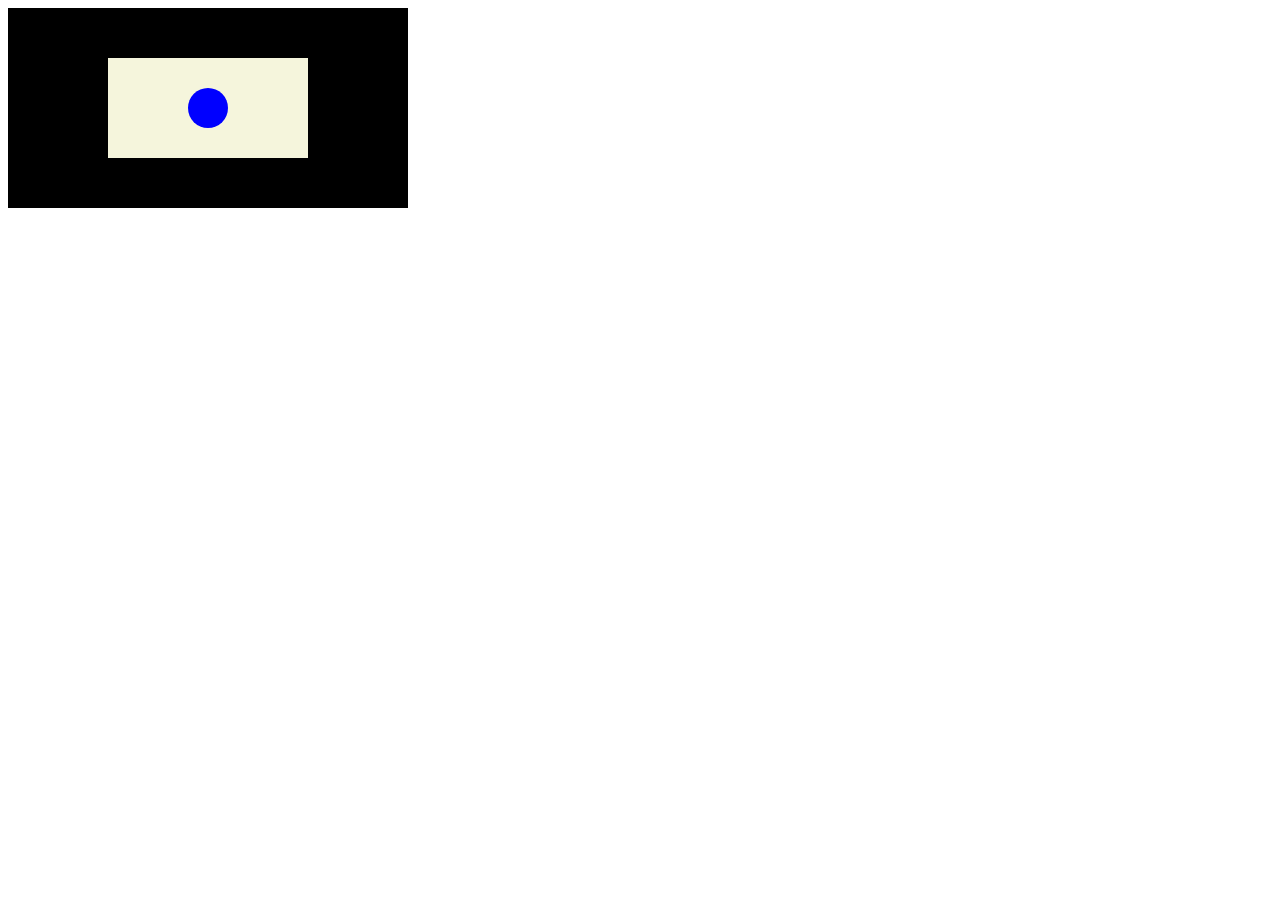
<file: activity_1/index.html>
<!DOCTYPE html>
<html>
<head>
  <meta charset="UTF-8">
  <title>Drawing Shapes</title>
  <script src="https://d3js.org/d3.v7.min.js"></script>
  <script src="main.js"></script>
</head>
<body>
    <svg width="400" height="200" style="background:black;">
        <rect x="100" y="50" width="200" height="100" fill="beige"></rect>
        <circle cx="200" cy="100" r="20" fill="blue"></circle>
    </svg>
</body>
</html>
</file>
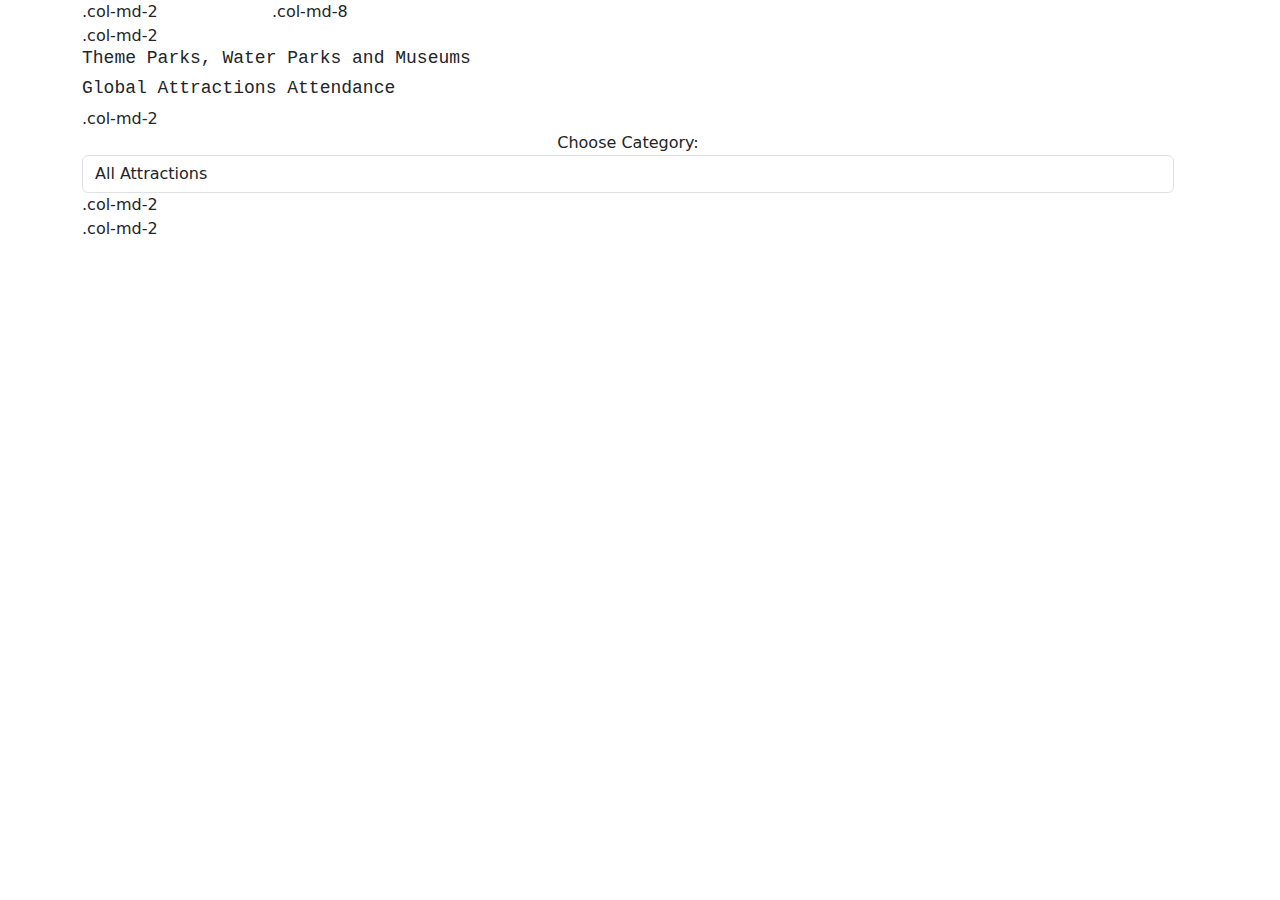
<file: Lab 1/index.html>
<!doctype html>
<html>
<head>
	<meta charset="utf-8">
	<meta name="description" content="">
	<meta name="viewport" content="width=device-width, initial-scale=1">
	<title>CSC316 - Introduction to JavaScript</title>

	<!-- Load CSS libraries -->
	<!-- Add Bootstrap css -->
	<link href="https://cdn.jsdelivr.net/npm/bootstrap@5.3.3/dist/css/bootstrap.min.css" rel="stylesheet" integrity="sha384-QWTKZyjpPEjISv5WaRU9OFeRpok6YctnYmDr5pNlyT2bRjXh0JMhjY6hW+ALEwIH" crossorigin="anonymous">

	<!-- Completed: custom css included -->
	<link rel="stylesheet" href="css/style.css">

	<!-- GOOGLE FONTS -->
	<link href='https://fonts.googleapis.com/css?family=Roboto:400,100,300,500,400italic,300italic' rel='stylesheet' type='text/css'>
	<link href='https://fonts.googleapis.com/css?family=Satisfy' rel='stylesheet' type='text/css'>
</head>
<body>



<!-- Add Bootstrap js -->
<div id="chart-area"></div>
<script src="https://cdn.jsdelivr.net/npm/bootstrap@5.3.3/dist/js/bootstrap.bundle.min.js" integrity="sha384-YvpcrYf0tY3lHB60NNkmXc5s9fDVZLESaAA55NDzOxhy9GkcIdslK1eN7N6jIeHz" crossorigin="anonymous"></script>
<div class="container">
	<div class="row">
		<div class="col-md-2">.col-md-2</div>
		<div class="col-md-8">.col-md-8</div>
			<div class="row-md-2">.col-md-2</div>
				<h2>Theme Parks, Water Parks and Museums</h2>
				<h1>Global Attractions Attendance</h1>
			<div class="row-md-2">.col-md-2</div>
				<div class="row">
					<div class="col text-center user-control">
						<div class="form-group">
							<label for="attraction-category">Choose Category:</label>
							<select id="attraction-category" class="form-control">
								<option value="all">All Attractions</option>
								<option value="Water Park">Water Park</option>
								<option value="Museum">Museum</option>
								<option value="Theme Park">Theme Park</option>
							</select>
						</div>
					</div>
				</div>
			<div class="row-md-2">.col-md-2</div>
				<div class="row" style="background: #e0e4e8">
					<div class="col">
						<div id="chart-area"></div>
					</div>
				</div>
		<div class="col-md-2">.col-md-2</div>
	</div>
</div>

<!-- Completed: d3 included -->
<script src="https://d3js.org/d3.v7.min.js"></script>

<!-- Completed: data loading, bar-chart rendering -->
<script src="js/global-attractions.js"></script>
<script src="js/barchart.js"></script>

<!-- Add your activity_2.js file -->
<script src="js/activity_2.js"></script>
<script src="js/activity_3.js"></script>

</body>
</html>
</file>
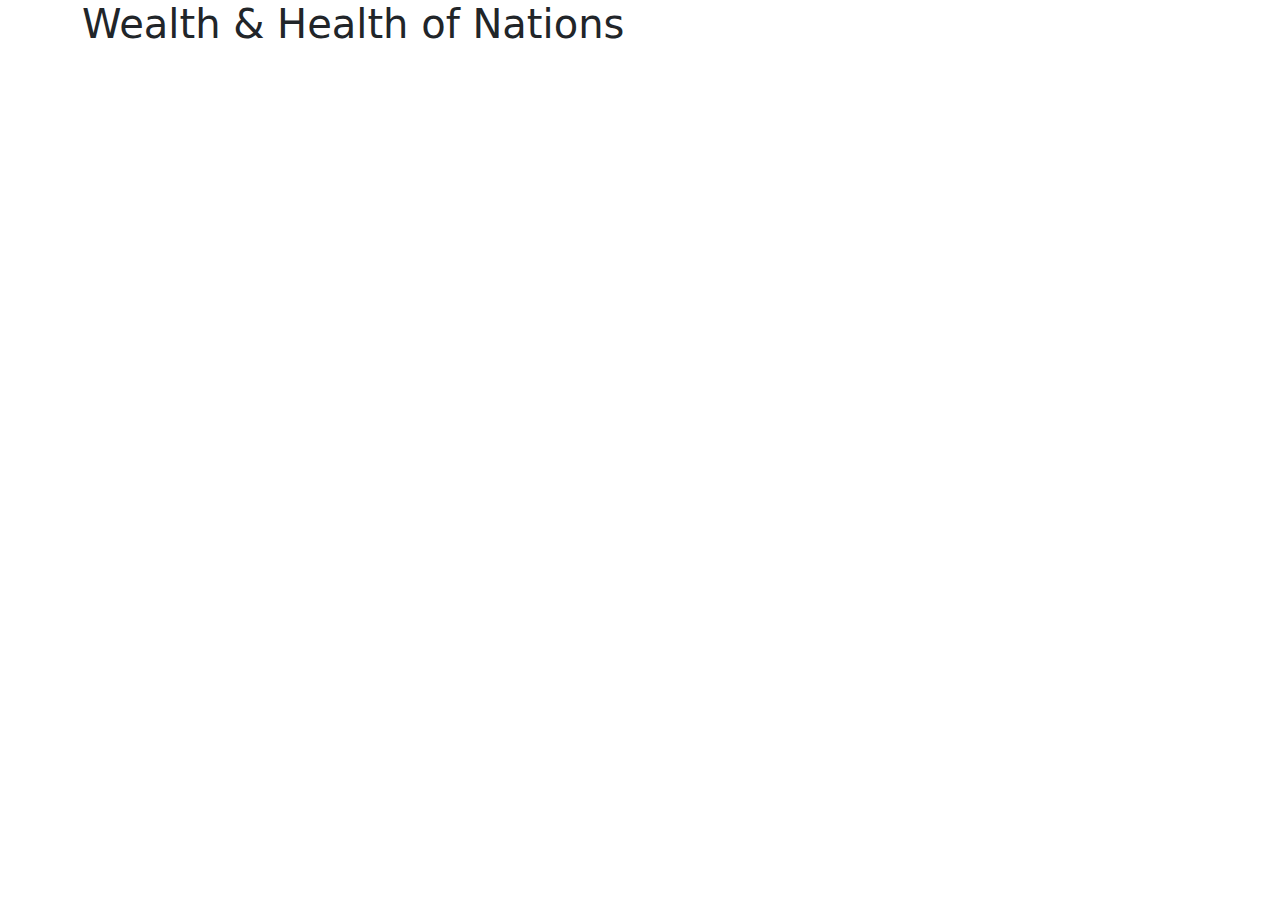
<file: lab 3/Template/index.html>
<!doctype html>
<html>
<head>
	<meta charset="utf-8">
	<meta name="description" content="">
	<meta name="viewport" content="width=device-width, initial-scale=1">
	<title>CS171 - Health &amp; Wealth of Nations</title>

	<!-- Load CSS libraries -->
	<link href="https://cdn.jsdelivr.net/npm/bootstrap@5.3.3/dist/css/bootstrap.min.css" rel="stylesheet" integrity="sha384-QWTKZyjpPEjISv5WaRU9OFeRpok6YctnYmDr5pNlyT2bRjXh0JMhjY6hW+ALEwIH" crossorigin="anonymous">
	<link rel="stylesheet" href="css/style.css">
</head>
<body>

	<div class="container">

		<h1>Wealth &amp; Health of Nations</h1>

		<!-- Parent container for the scatter plot -->
		<div id="chart-area"></div>

	</div>


	<!-- Load JS libraries: jQuery, bootstrap, D3 -->
	<script src="https://cdn.jsdelivr.net/npm/bootstrap@5.3.3/dist/js/bootstrap.bundle.min.js" integrity="sha384-YvpcrYf0tY3lHB60NNkmXc5s9fDVZLESaAA55NDzOxhy9GkcIdslK1eN7N6jIeHz" crossorigin="anonymous"></script>

	<!-- d3 -->
	<script src="https://d3js.org/d3.v7.min.js"></script>

	<!-- own js files -->
	<script src="js/main.js"></script>

</body>
</html>
</file>
<file: Lab 1/css/style.css>
/* PRE-CONFIGURED STYLES */

h2, h1 {
  font-family:'Courier New', Courier, monospace;
  font-weight: 88;
  font-size:large;
}

.rows {
  height:auto;
  background:#327972;
}

/****************/
/*   BAR-CHART  */
/****************/

.bar {
  fill: #3C948B;
}

.bar:hover {
  fill: #327972;
}

.axis {
  font: 10px sans-serif;
}

.axis path,
.axis line,
.domain {
  fill: none;
  stroke: #000;
  shape-rendering: crispEdges;
}

.x-axis path {
  display: none;
}

.x-axis text {
  font-weight: bold;
}

.axis-title {
  fill: #888;
  font-size: 12px;
}


/****************/
/*   TOOLTIPS   */
/****************/

#tooltip {
  position: absolute;
  width: 200px;
  height: auto;
  padding: 10px;
  background-color: white;
  -webkit-border-radius: 10px;
  -moz-border-radius: 10px;
  border-radius: 10px;
  -webkit-box-shadow: 4px 4px 10px rgba(0, 0, 0, 0.4);
  -moz-box-shadow: 4px 4px 10px rgba(0, 0, 0, 0.4);
  box-shadow: 4px 4px 10px rgba(0, 0, 0, 0.4);
  pointer-events: none;
}
#tooltip.hidden {
  display: none;
}
#tooltip p {
  margin: 0;
  font-family: sans-serif;
  font-size: 16px;
  line-height: 20px;
}
</file>
<file: lab 3/Template/css/style.css>
/**** ADD YOUR STYLES ****/


/****************/
/*   BAR-CHART  */
/****************/

.bar {
  fill: #3C948B;
}

.bar:hover {
  fill: #327972;
}

.axis {
  font: 10px sans-serif;
}

.axis path,
.axis line,
.domain {
  fill: none;
  stroke: #888;
  shape-rendering: crispEdges;
}

#chart-area text {
  font-size: 11px;
}

.axis-label {
  fill: #888;
  font-size: 10px;
}
</file>
